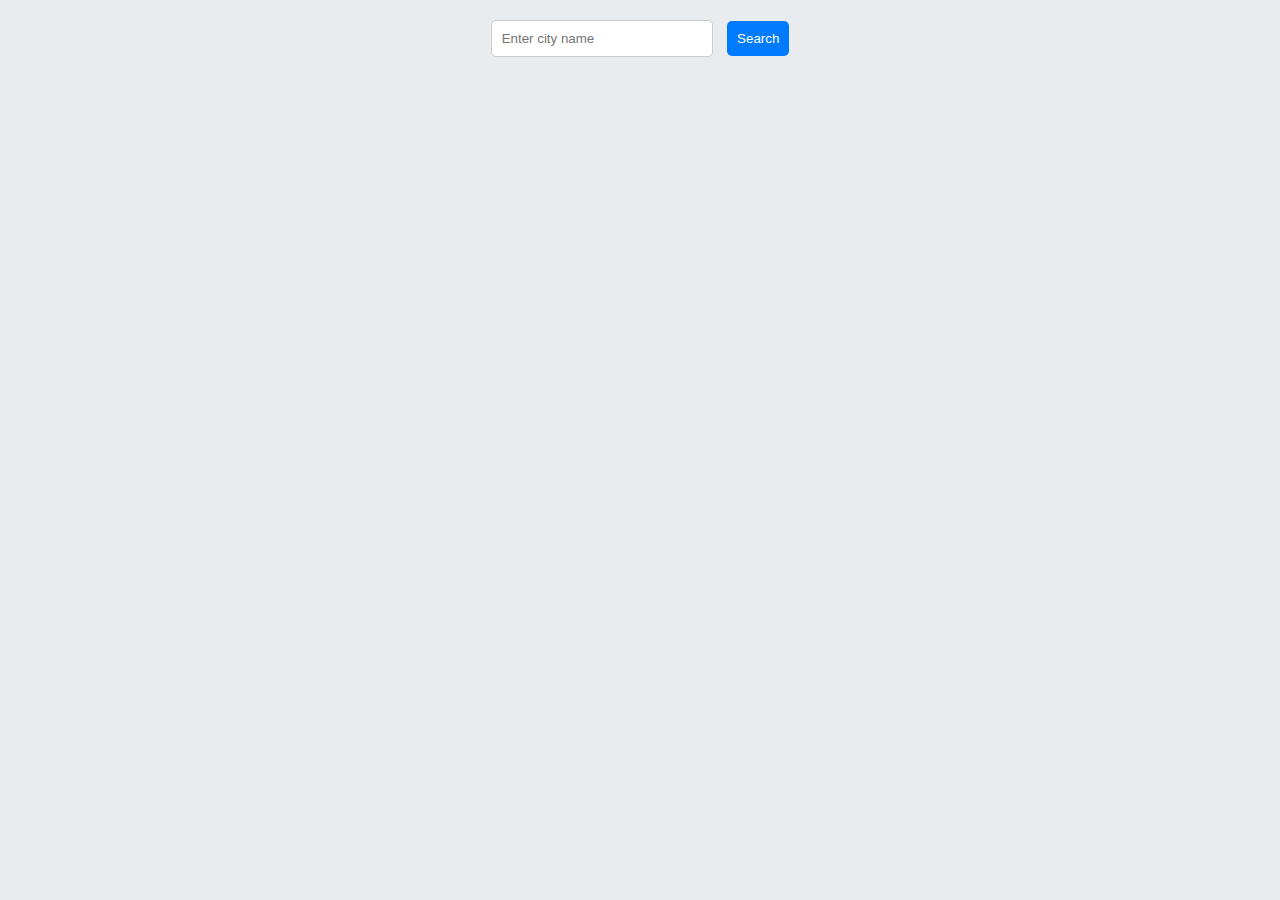
<file: Q2.html>
<!DOCTYPE html>
<html lang="en">
<head>
    <meta charset="UTF-8">
    <title>Weather App</title>
    <link rel="stylesheet" href="Q2.css">
</head>
<body>
    <div id="search">
        <input type="text" id="cityInput" placeholder="Enter city name">
        <button id="searchBtn">Search</button>
    </div>
    <div id="currentWeather"></div>
    <div id="forecast"></div>
    <script src="https://ajax.googleapis.com/ajax/libs/jquery/3.5.1/jquery.min.js"></script>
    <script src="Q2.js"></script>
</body>
</html>
</file>
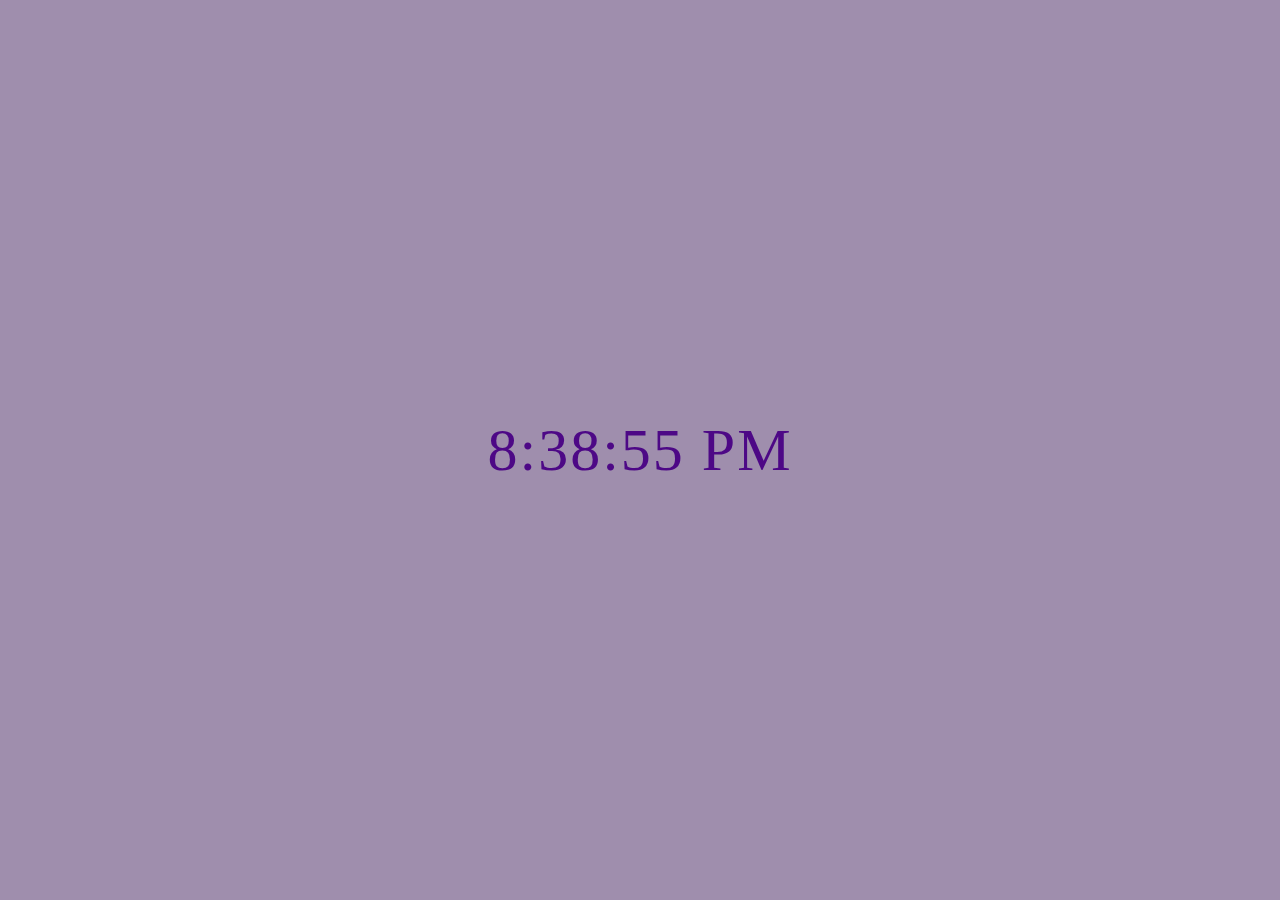
<file: Q3.html>
<!DOCTYPE html>
<html lang="en">
<head>
    <meta charset="UTF-8">
    <meta name="viewport" content="width=device-width, initial-scale=1.0">
    <title>Digital Clock</title>
    <link rel="stylesheet" href="Q3.css">
</head>
<body>
    <div id="clock">
        <span id="hours">00</span>:<span id="minutes">00</span>:<span id="seconds">00</span>
    </div>
    <script src="https://ajax.googleapis.com/ajax/libs/jquery/3.5.1/jquery.min.js"></script>
    <script src="Q3.js"></script>
</body>
</html>
</file>
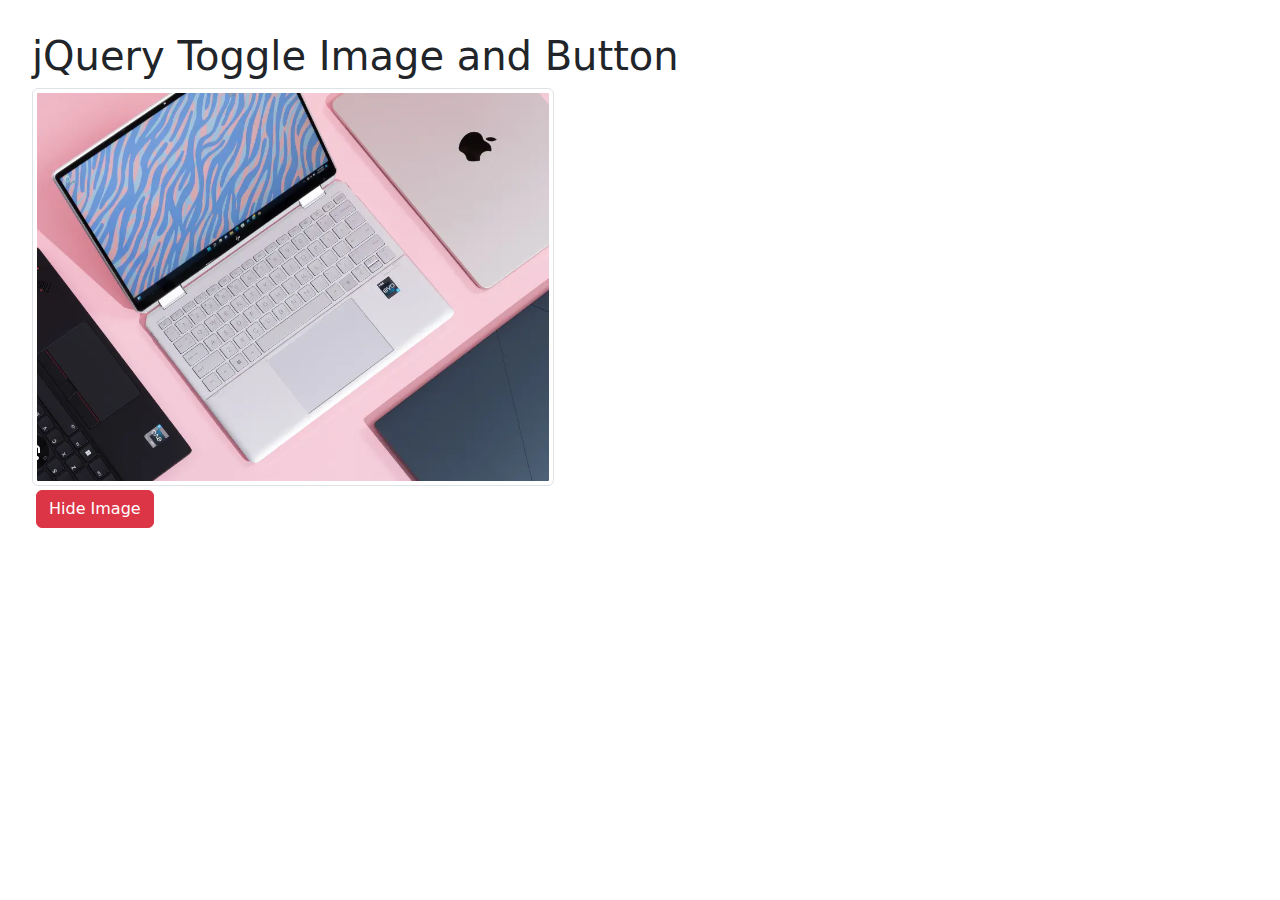
<file: q3.html>
<!DOCTYPE html>
<html>
<head>
    <link rel="stylesheet" href="https://cdn.jsdelivr.net/npm/bootstrap@5.3.0/dist/css/bootstrap.min.css">
    <script src="https://cdn.jsdelivr.net/npm/bootstrap@5.3.0/dist/js/bootstrap.bundle.min.js"></script>
    <script src="https://ajax.googleapis.com/ajax/libs/jquery/3.7.1/jquery.min.js"></script>
    <script>
        $(document).ready(function()
        {
            $("#toggleImage").click(function()
            {
                $("#hiddenImage").toggle(1000);
                var buttonText = $(this).text();
                if (buttonText === "Hide Image")
                {
                    //$(this).text() = "Show Image";
                    $(this).text("Show Image");
                }
                else
                {
                    $(this).text("Hide Image");
                }
            });
        });
    </script>
</head>
<body class="m-3 p-3">

    <h1>jQuery Toggle Image and Button</h1>
    <img class="rounded img-thumbnail" id="hiddenImage" src="laptop.png" alt="Image">
    <br>
    <button id="toggleImage" class="btn btn-danger m-1">Hide Image</button>

</body>
</html>



<!---
<!DOCTYPE html>
<html>
<head>
    <script src="https://ajax.googleapis.com/ajax/libs/jquery/3.7.1/jquery.min.js"></script>
    <script>
        $(document).ready(function(){
            $("#hideImage").click(function(){
                $("#hiddenImage").hide(900);
            });

            $("#showImage").click(function(){
                $("#hiddenImage").show(900);
            });
        });
    </script>
</head>
<body>

<img id="hiddenImage" src="profile.jpg" alt="Hidden Image">

<button id="hideImage">Hide Image</button>
<button id="showImage">Show Image</button>

</body>
</html>-->
</file>
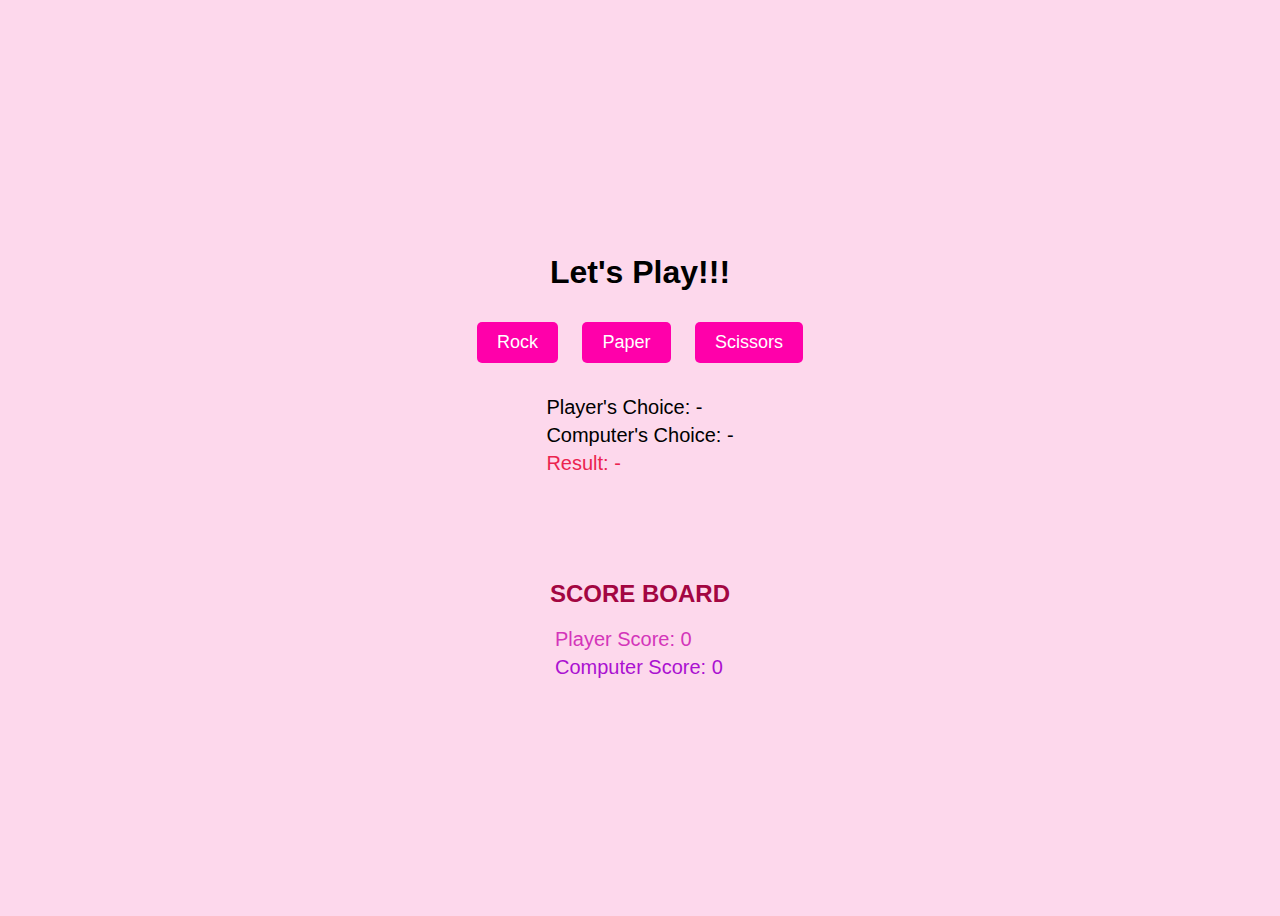
<file: Q4.html>
<!DOCTYPE html>
<html lang="en">
<head>
    <meta charset="UTF-8">
    <title>Rock Paper Scissors Game</title>
    <link rel="stylesheet" href="Q4.css">
</head>
<body>
    <h1>Let's Play!!!</h1>
    <div id="choices">
        <button id="rock">Rock</button>
        <button id="paper">Paper</button>
        <button id="scissors">Scissors</button>
    </div>
    <div id="results">
        <br>
        <p>Player's Choice: <span id="playerChoice">-</span></p>
        <p>Computer's Choice: <span id="computerChoice">-</span></p>
        <p style="color: rgb(235, 36, 79);">Result: <span id="result">-</span></p>
    </div>
    <div id="scoreboard">
        <h2>SCORE BOARD</h2>
        <p style="color: rgb(212, 53, 186);">Player Score: <span id="playerScore">0</span></p>
        <p style="color: rgb(171, 17, 209);">Computer Score: <span id="computerScore">0</span></p>
    </div>
    <script src="https://ajax.googleapis.com/ajax/libs/jquery/3.5.1/jquery.min.js"></script>
    <script src="Q4.js"></script>
</body>
</html>
</file>
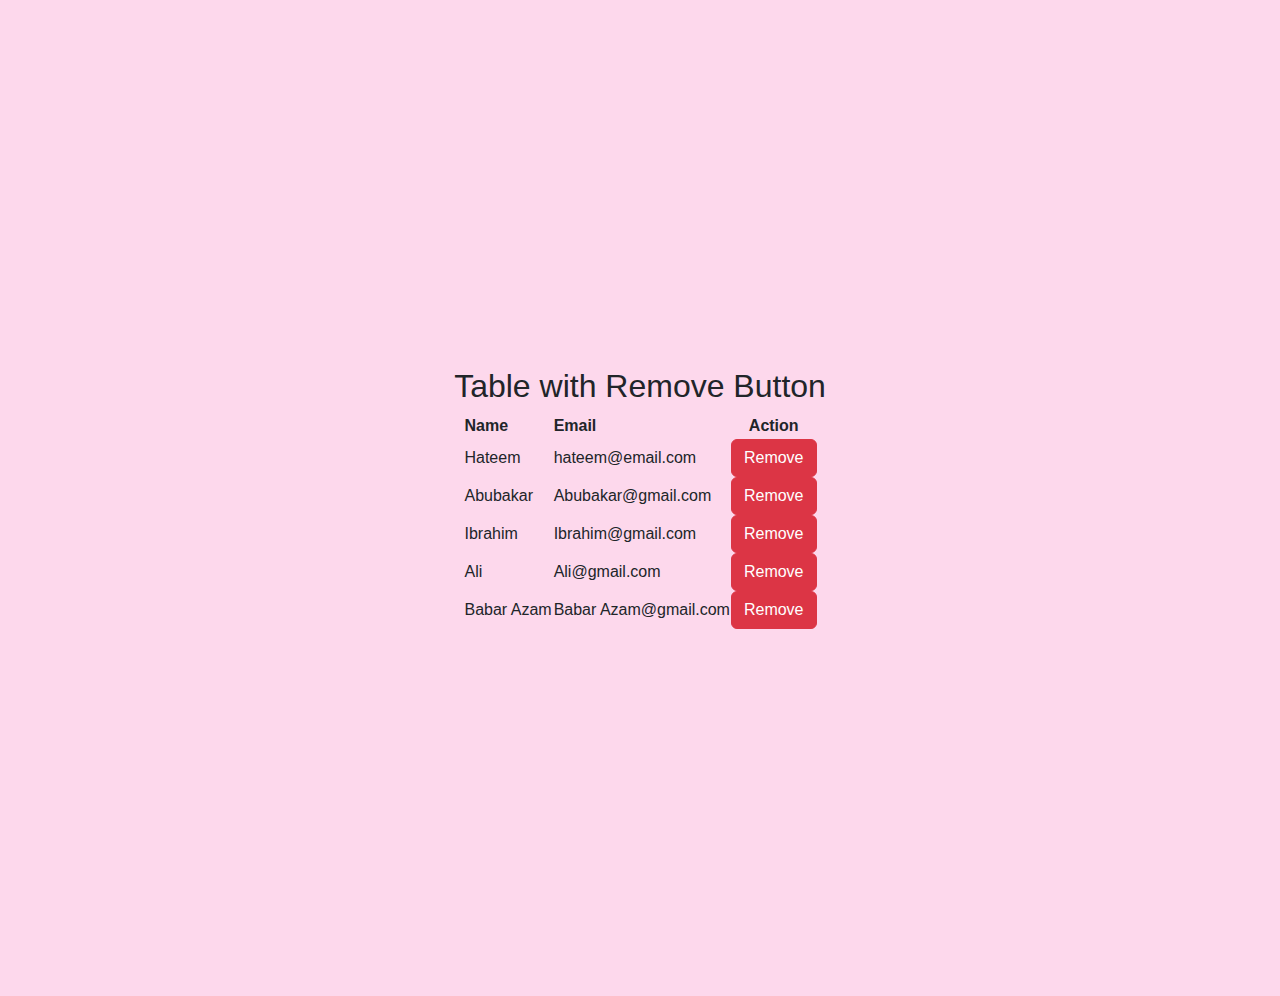
<file: q4.html>
<!DOCTYPE html>
<html lang="en">
<head>
    <meta charset="UTF-8">
    <meta name="viewport" content="width=device-width, initial-scale=1.0">
    <title>Remove Table Row</title>

    <script src="https://ajax.googleapis.com/ajax/libs/jquery/3.7.1/jquery.min.js"></script>
    <link rel="stylesheet" href="https://cdn.jsdelivr.net/npm/bootstrap@5.3.0/dist/css/bootstrap.min.css">
    <script src="https://cdn.jsdelivr.net/npm/bootstrap@5.3.0/dist/js/bootstrap.bundle.min.js"></script>
    <link href="Q4.css" rel="stylesheet">
    <script>
        $(document).ready(function() 
        {
            $(".btn-danger").click(function()
            {
                $(this).parent().remove();

            });
        });
    </script>
</head>
<body style="margin: 3rem;">

    <h2>Table with Remove Button</h2>

    <table>
        <thead>
            <tr>
                <th>Name</th>
                <th>Email</th>
                <th style="text-align: center;">Action</th>
            </tr>
        </thead>
        <tbody>
            <tr>
                <td>Hateem</td>
                <td>hateem@email.com</td>
                <td class="btn btn-danger">Remove</td>
            </tr>
            <tr>
                <td>Abubakar</td>
                <td>Abubakar@gmail.com</td>
                <td class="btn btn-danger">Remove</td>
            </tr>
            <tr>
                <td>Ibrahim</td>
                <td>Ibrahim@gmail.com</td>
                <td class="btn btn-danger">Remove</td>
            </tr>
            <tr>
                <td>Ali</td>
                <td>Ali@gmail.com</td>
                <td class="btn btn-danger">Remove</td>
            </tr>
            <tr>
                <td>Babar Azam</td>
                <td>Babar Azam@gmail.com</td>
                <td class="btn btn-danger">Remove</td>
            </tr>
        </tbody>
    </table>

</body>
</html>
</file>
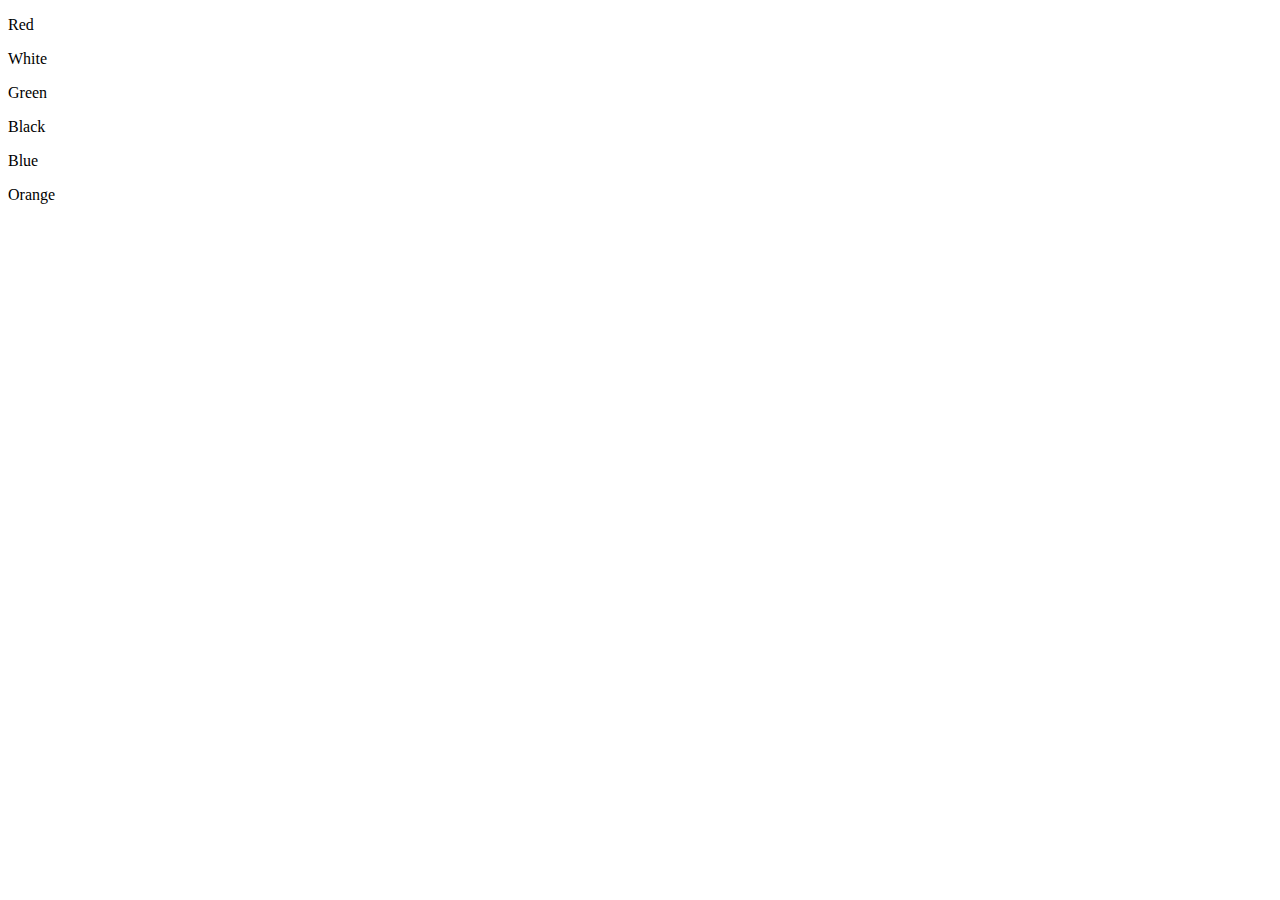
<file: q7.html>
<!DOCTYPE html>
<html>
<head>
    <meta charset="utf-8">
    <meta name="viewport" content="width=device-width">
    <script src="https://ajax.googleapis.com/ajax/libs/jquery/3.7.1/jquery.min.js"></script>
    <title>Total Width</title>

</head>
<body>

    <div id="selected">
        <p>Red</p>
        <p>White</p>
        <p>Green</p>
        <p>Black</p>
        <p>Blue</p>
        <p>Orange</p>
    </div>

    <script>
        $(document).ready(function() {
            // Count the number of 'p' elements within the '#selected' div
            var countPElements = $("#selected p").length;

            // Log the result to the console
            console.log("Number of 'p' elements:", countPElements);
        });
    </script>
</body>
</html>
</file>
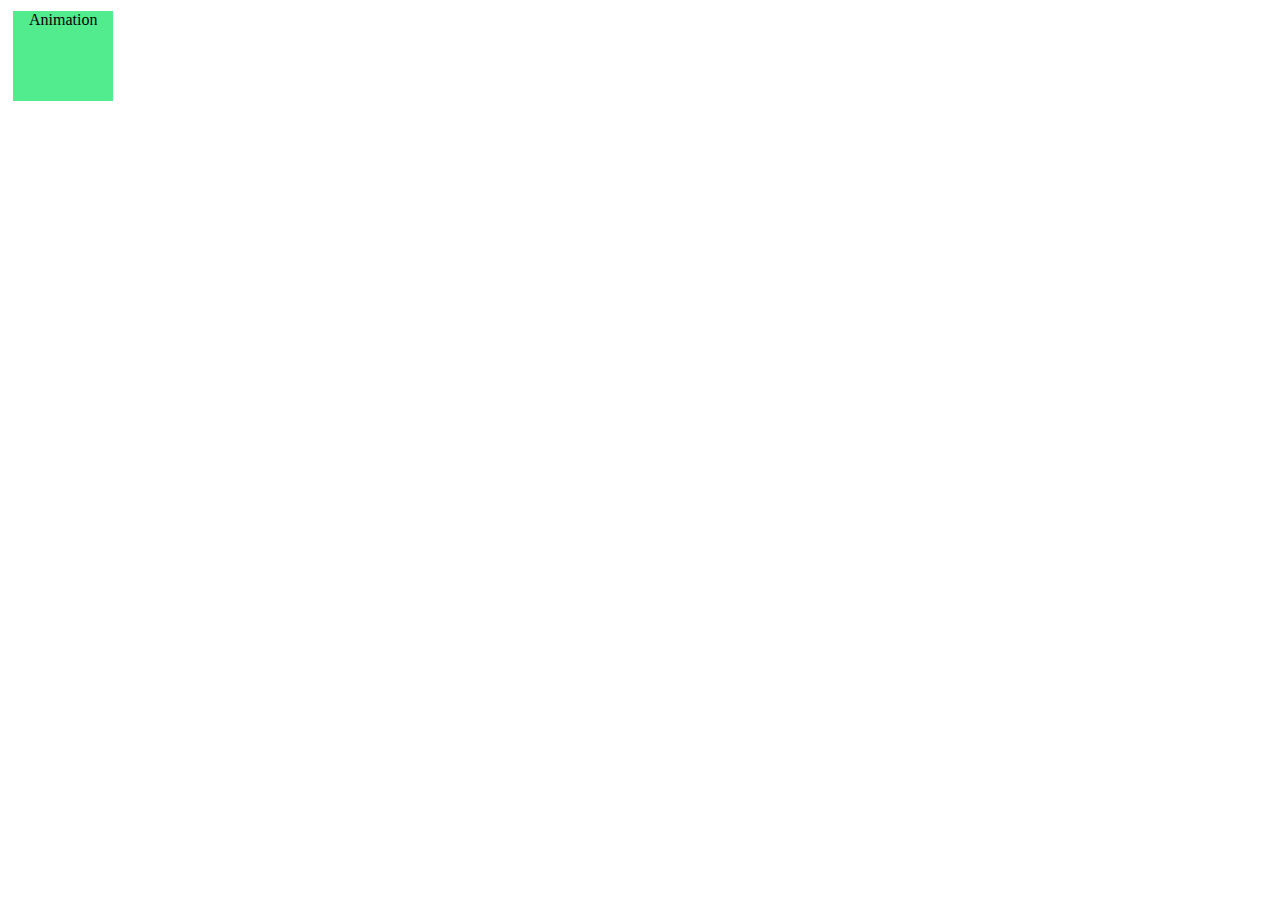
<file: q8.html>
<!DOCTYPE html>
<html lang="en">
<head>
    <meta charset="utf-8">
    <meta name="viewport" content="width=device-width">
    <script src="https://ajax.googleapis.com/ajax/libs/jquery/3.7.1/jquery.min.js"></script>

    <title>Div Animation</title>
    <style>
        #animatedDiv {
            width: 100px;
            height: 10vh; /* or height: 100px; */
            background-color: #52eb8d;
            position: relative;
        }
    </style>
</head>
<body>
    <div id="animatedDiv" style="text-align: center;">Animation</div>

    <script>
        $(document).ready(function() {
            // Select the div to be animated
            var $animatedDiv = $("#animatedDiv");

            // Perform the animation (both left and down) over 8 seconds
            $animatedDiv.animate({
                left: "+=300px",
                top: "+=200px"
                
            }, 8000); // 8000 milliseconds (8 seconds)
        });
    </script>
</body>
</html>
</file>
<file: Q2.css>
body {
    font-family: 'Arial', sans-serif;
    background-color: #e9ecef;
    color: #333;
    padding: 20px;
    margin: 0;
}

#search {
    text-align: center;
    margin-bottom: 20px;
}

input[type="text"] {
    width: 200px;
    padding: 10px;
    margin-right: 10px;
    border: 1px solid #ccc;
    border-radius: 5px;
}

button {
    padding: 10px;
    background-color: #007bff;
    color: white;
    border: none;
    border-radius: 5px;
    cursor: pointer;
}

#currentWeather, #forecast {
    margin-top: 20px;
}

.weather-card {
    background-color: white;
    box-shadow: 0 0 10px rgba(0,0,0,0.1);
    padding: 20px;
    margin-bottom: 20px;
    border-radius: 5px;
}

@media (min-width: 768px) {
    .weather-card {
        display: flex;
        justify-content: space-between;
        align-items: center;
    }
}
</file>
<file: Q3.css>
body, html {
    height: 100%;
    margin: 0;
    display: flex;
    justify-content: center;
    align-items: center;
    background-color: #9f8ead;
    color: #4d0886;
    font-family: 'Segoe UI';
}

#clock {
    font-size: 60px;
    letter-spacing: 2px;
}

#hours, #minutes, #seconds {
    padding: 10px;
}

#minutes, #seconds {
    border-left: 2px solid #072730;
}
</file>
<file: Q4.css>
body {
    font-family: Arial, sans-serif;
    display: flex;
    justify-content: center;
    flex-direction: column;
    align-items: center;
    height: 100vh;
    background-color: #fdd8ecfd;
}

button {
    padding: 10px 20px;
    margin: 10px;
    font-size: 18px;
    cursor: pointer;
    border: none;
    border-radius: 5px;
    background-color: #ff00aa;
    color: white;
}

#results p, #scoreboard p {
    font-size: 20px;
    margin: 5px;
}

#scoreboard {
    margin-top: 5rem;
    color: rgb(163, 6, 66);
}
</file>
